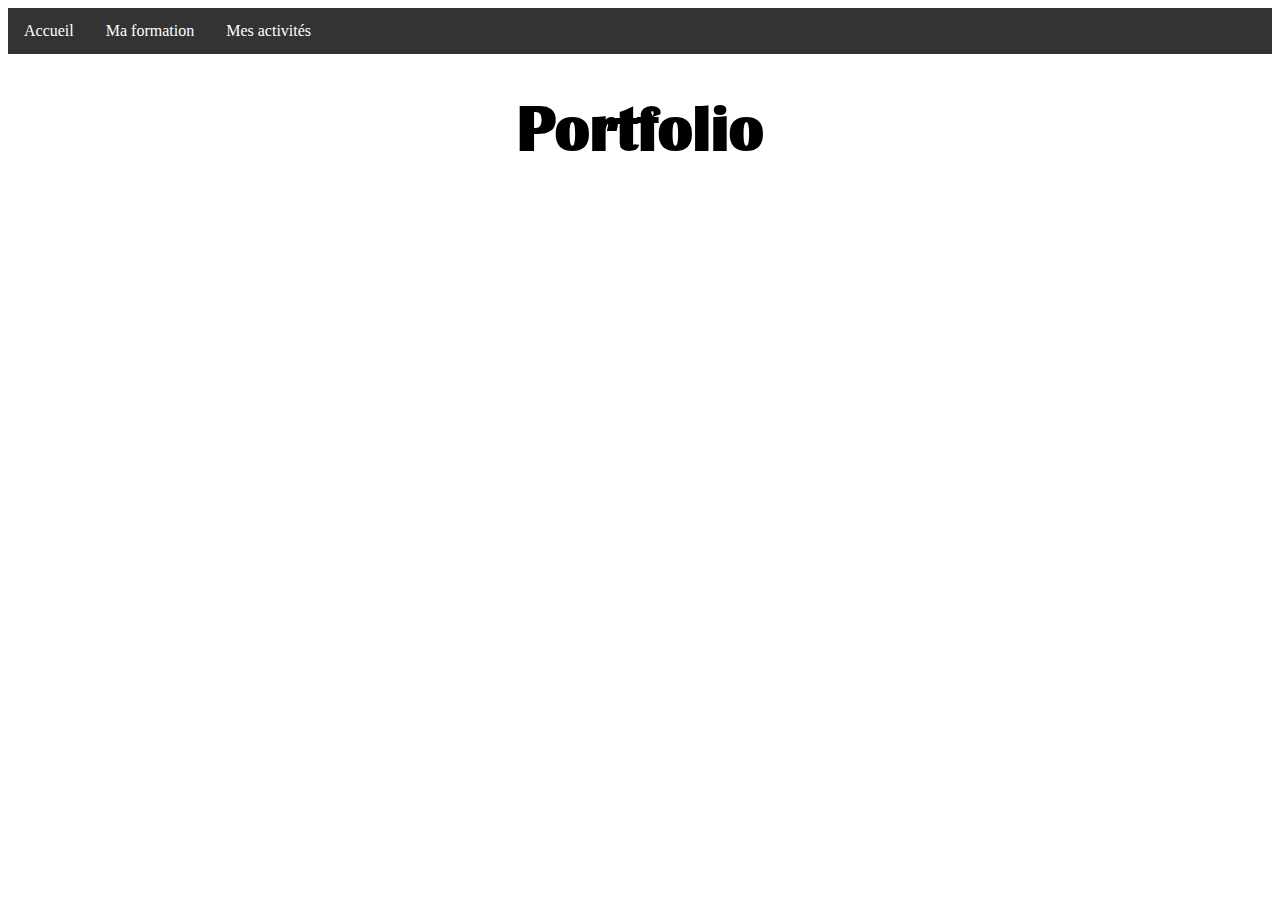
<file: index.html>
<!DOCTYPE html>
<html lang="fr">
<head>
    <meta charset="UTF-8">
    <link rel="stylesheet" href="styles.css">
    <title>Portfolio - Arsène JEROME</title>
</head>
<body>
<div class="navbar">
    <ul class="navbar-ul">
        <li class="navbar-li"><a class="navbar-a" href="index.html">Accueil</a></li>
        <li class="navbar-li"><a class="navbar-a" href="education.html">Ma formation</a></li>
        <li class="navbar-li"><a class="navbar-a" href="activities.html">Mes activités</a></li>
    </ul>
</div>
<h1 id="h1-portfolio">Portfolio</h1>
</body>
</html>
</file>
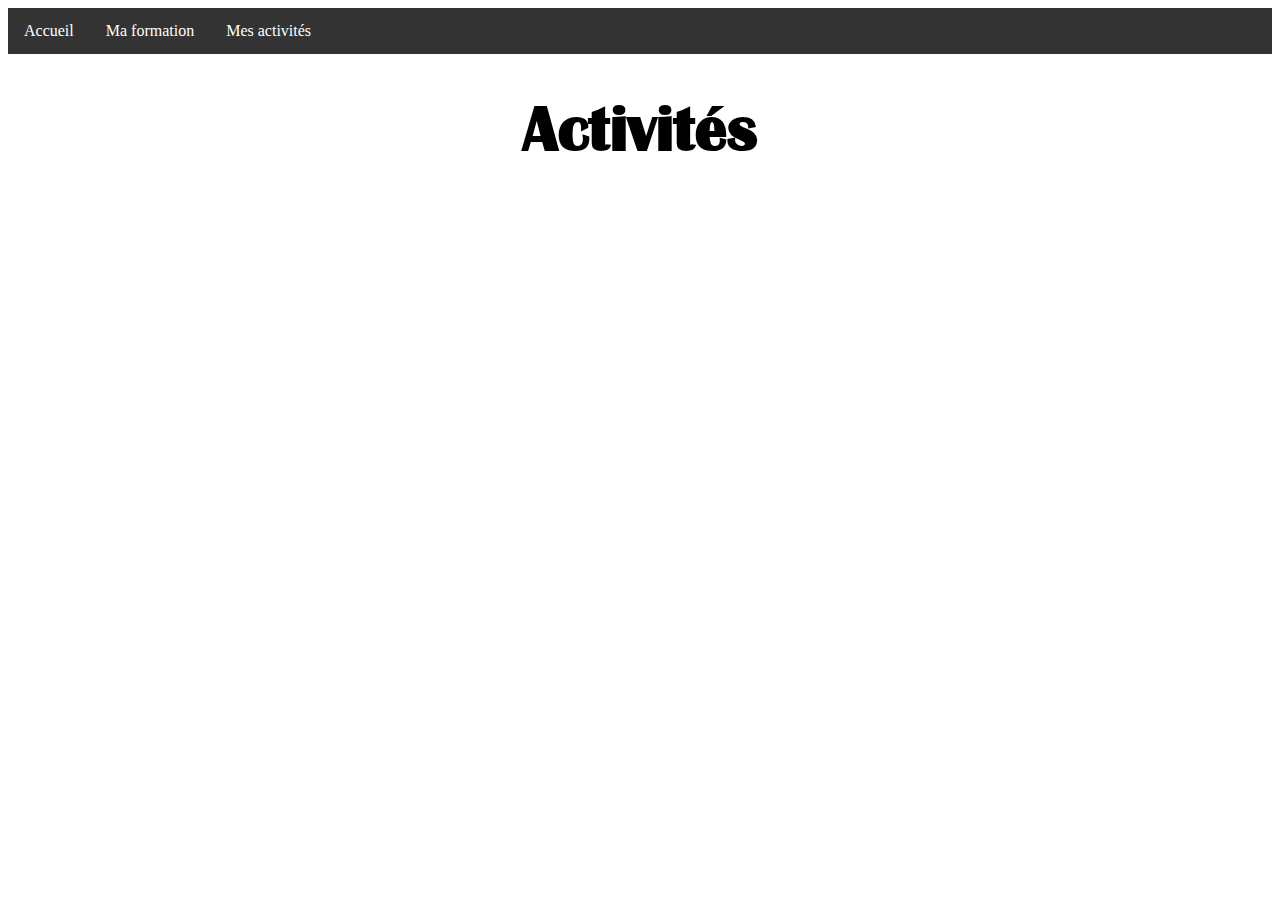
<file: activities.html>
<!DOCTYPE html>
<html lang="fr">
<head>
    <meta charset="UTF-8">
    <link rel="stylesheet" href="styles.css">
    <title>Portfolio - Activités</title>
</head>
<body>
<div class="navbar">
    <ul class="navbar-ul">
        <li class="navbar-li"><a class="navbar-a" href="index.html">Accueil</a></li>
        <li class="navbar-li"><a class="navbar-a" href="education.html">Ma formation</a></li>
        <li class="navbar-li"><a class="navbar-a" href="activities.html">Mes activités</a></li>
    </ul>
</div>
<h1 id="h1-portfolio">Activités</h1>
</body>
</html>
</file>
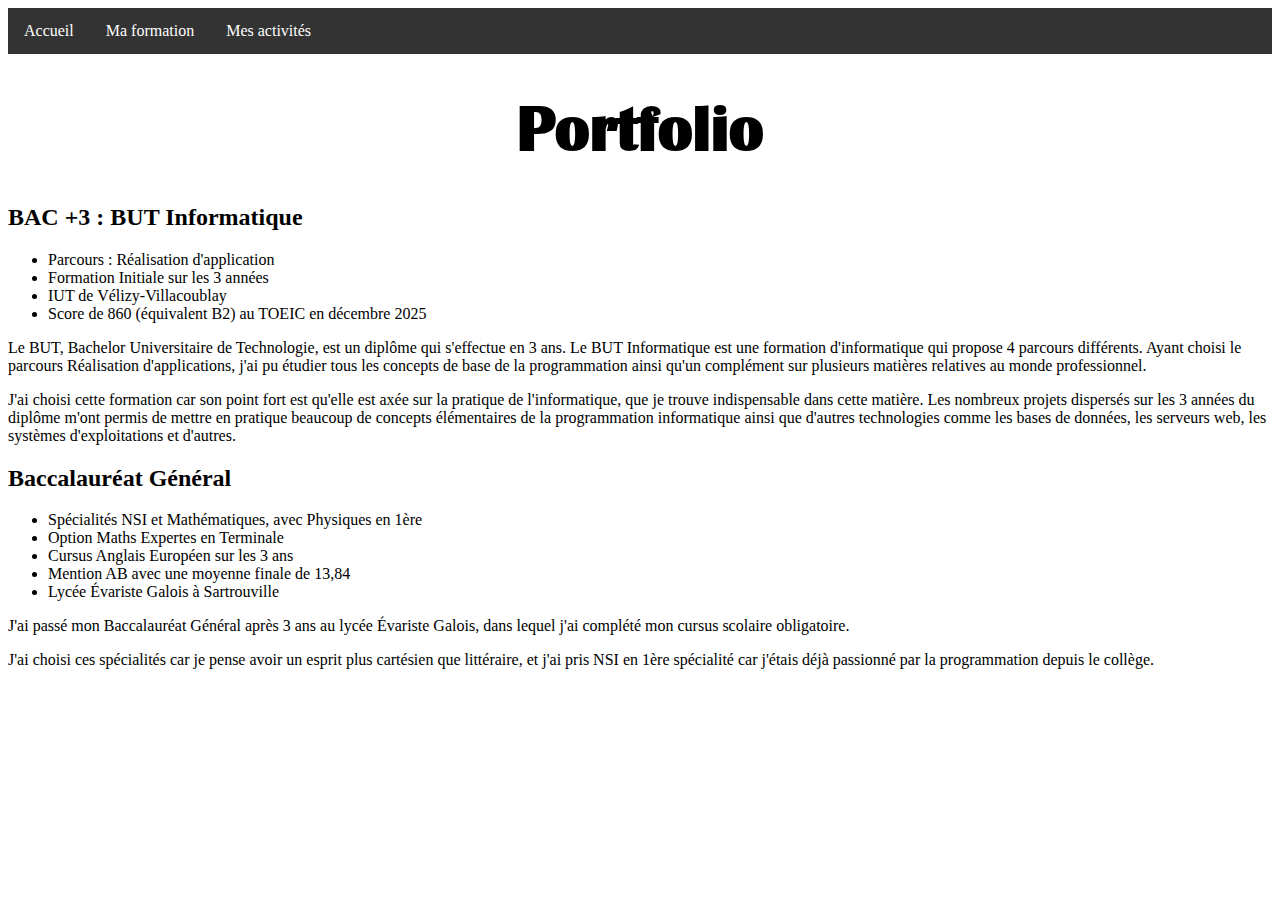
<file: education.html>
<!DOCTYPE html>
<html lang="en">
<head>
    <meta charset="UTF-8">
    <link rel="stylesheet" href="styles.css">
    <title>Portfolio - Éducation</title>
</head>
<body>
    <div class="navbar">
        <ul class="navbar-ul">
            <li class="navbar-li"><a class="navbar-a" href="index.html">Accueil</a></li>
            <li class="navbar-li"><a class="navbar-a" href="education.html">Ma formation</a></li>
            <li class="navbar-li"><a class="navbar-a" href="activities.html">Mes activités</a></li>
        </ul>
    </div>
    <h1 id="h1-portfolio">Portfolio</h1>
    <div>
        <h2>BAC +3 : BUT Informatique</h2>
        <div class="edu-div-content">
            <div class="edu-div-content-points">
                <ul>
                    <li>Parcours : Réalisation d'application</li>
                    <li>Formation Initiale sur les 3 années</li>
                    <li>IUT de Vélizy-Villacoublay</li>
                    <li>Score de 860 (équivalent B2) au TOEIC en décembre 2025</li>
                </ul>
            </div>
            <div class="edu-div-content-text">
                <p>Le BUT, Bachelor Universitaire de Technologie, est un diplôme qui s'effectue en 3 ans. Le BUT Informatique est une formation d'informatique qui propose 4 parcours différents. Ayant choisi le parcours Réalisation d'applications, j'ai pu étudier tous les concepts de base de la programmation ainsi qu'un complément sur plusieurs matières relatives au monde professionnel.</p>
                <p>J'ai choisi cette formation car son point fort est qu'elle est axée sur la pratique de l'informatique, que je trouve indispensable dans cette matière. Les nombreux projets dispersés sur les 3 années du diplôme m'ont permis de mettre en pratique beaucoup de concepts élémentaires de la programmation informatique ainsi que d'autres technologies comme les bases de données, les serveurs web, les systèmes d'exploitations et d'autres.</p>
            </div>
        </div>
        <h2>Baccalauréat Général</h2>
        <div class="edu-div-content">
            <div class="edu-div-content-points">
                <ul>
                    <li>Spécialités NSI et Mathématiques, avec Physiques en 1ère</li>
                    <li>Option Maths Expertes en Terminale</li>
                    <li>Cursus Anglais Européen sur les 3 ans</li>
                    <li>Mention AB avec une moyenne finale de 13,84</li>
                    <li>Lycée Évariste Galois à Sartrouville</li>
                </ul>
            </div>
            <div class="edu-div-content-text">
                <p>J'ai passé mon Baccalauréat Général après 3 ans au lycée Évariste Galois, dans lequel j'ai complété mon cursus scolaire obligatoire. </p>
                <p>J'ai choisi ces spécialités car je pense avoir un esprit plus cartésien que littéraire, et j'ai pris NSI en 1ère spécialité car j'étais déjà passionné par la programmation depuis le collège.</p>
            </div>
        </div>
    </div>
</body>
</html>
</file>
<file: styles.css>
@font-face {
    font-family: "Britanic";
    src: url("fonts/BRITANIC.TTF") format("truetype");
    font-weight: normal;
    font-style: normal;
}


#h1-portfolio {
    font-family: 'Britanic';
    font-size: 64px;
    text-align: center;
}

.navbar-ul {
    list-style-type: none;
    margin: 0;
    padding: 0;
    overflow: hidden;
    background-color: #333333;
}

.navbar-li {
    float: left;
}

.navbar-a {
    display: block;
    color: white;
    text-align: center;
    padding: 14px 16px;
    text-decoration: none;
}

.navbar-a:hover {
    background-color: #111111;
}
</file>
